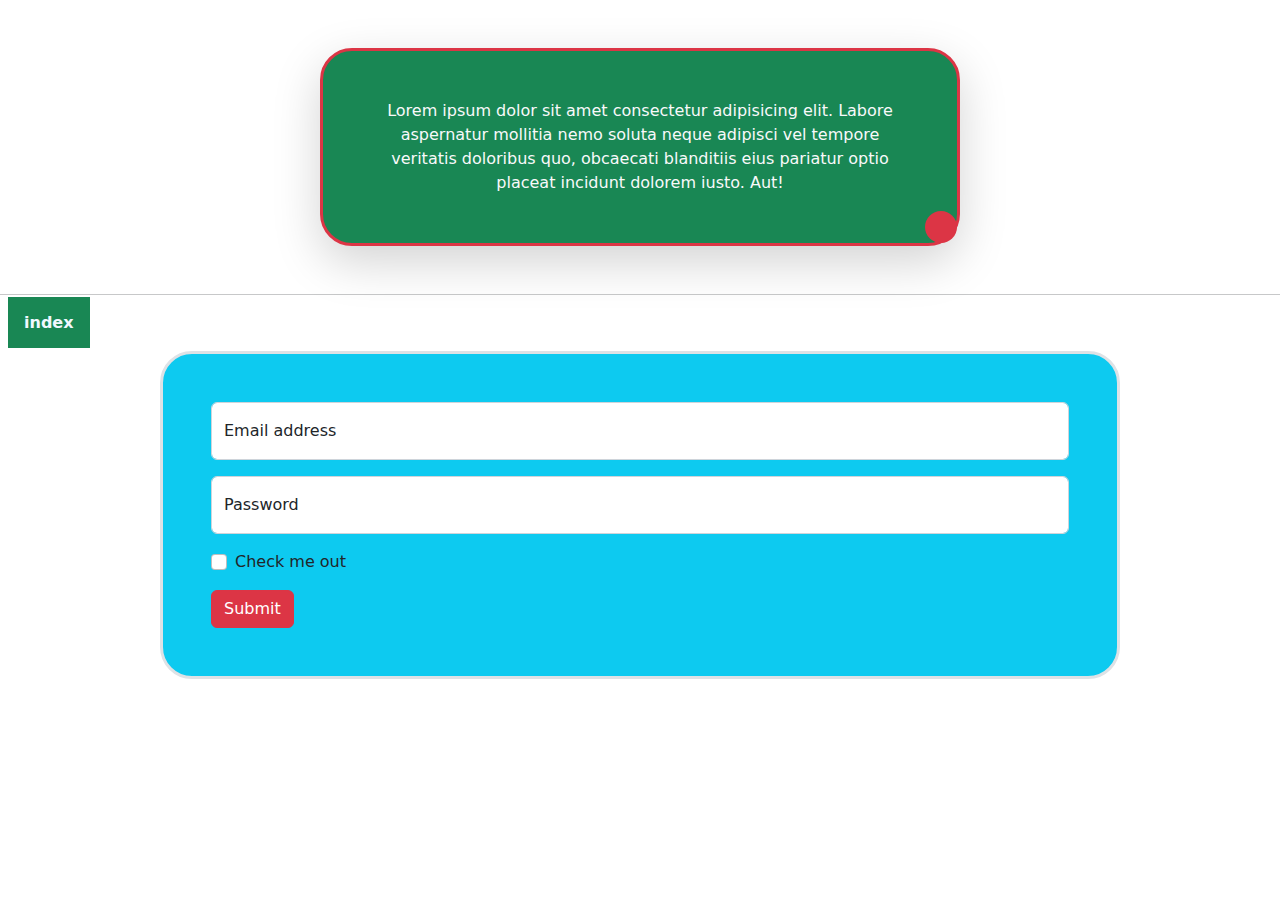
<file: new.html>
<!DOCTYPE html>
<html lang="en">
<head>
    <meta charset="UTF-8">
    <meta http-equiv="X-UA-Compatible" content="IE=edge">
    <meta name="viewport" content="width=device-width, initial-scale=1.0">
    <title>Document</title>
    <link rel="stylesheet" href="bootstrap-5.2.3-dist/css/bootstrap.min.css">
    <link rel="stylesheet" href="css/new.css">

    <!-- <link href="https://cdn.jsdelivr.net/npm/bootstrap@5.2.3/dist/css/bootstrap.min.css" rel="stylesheet" integrity="sha384-rbsA2VBKQhggwzxH7pPCaAqO46MgnOM80zW1RWuH61DGLwZJEdK2Kadq2F9CUG65" crossorigin="anonymous"> -->
</head>
<body>
    <div class="w-50 mx-auto my-5 p-5 bg-success border border-3 border-danger rounded rounded-5  text-light text-center shadow shadow-lg position-relative"> Lorem ipsum dolor sit amet consectetur adipisicing elit. Labore aspernatur mollitia nemo soluta neque adipisci vel tempore veritatis doloribus quo, obcaecati blanditiis eius pariatur optio placeat incidunt dolorem iusto. Aut!
        <span class="d-inline-block p-3 bg-danger rounded-circle position-absolute  bottom-0 end-0" id="sp"></span>
    </div>
    <hr>
    <a href="index.html" class="bg-success p-3 m-2 anchor">index</a>
    
    <!-- <form class="w-75 mx-auto my-3 p-5 border border-3">
    <div class="form-floating mb-3">
        <input type="email" class="form-control" id="floatingInput" placeholder="name@example.com">
        <label for="floatingInput">Email address</label>
      </div>
      <div class="form-floating">
        <input type="password" class="form-control" id="floatingPassword" placeholder="Password">
        <label for="floatingPassword">Password</label>
      </div>
      <div class="form-floating">
      <button class="mx-aut0 my-5 mb-0 px-5 py-3 bg-success border border-3 rounded rounded-3  text-light text-center fs-3"> submit</button>
      </div>
    </form> -->

    <!-- <form class="w-75 mx-auto my-3 p-5 border border-3">
      <div class="mb-3">
        <label for="exampleInputEmail1" class="form-label">Email address</label>
        <input type="email" class="form-control" id="exampleInputEmail1" aria-describedby="emailHelp">
        <div id="emailHelp" class="form-text">We'll never share your email with anyone else.</div>
      </div>
      <div class="mb-3">
        <label for="exampleInputPassword1" class="form-label">Password</label>
        <input type="password" class="form-control" id="exampleInputPassword1">
      </div>
      <div class="mb-3 form-check">
        <input type="checkbox" class="form-check-input" id="exampleCheck1">
        <label class="form-check-label" for="exampleCheck1">Check me out</label>
      </div>
      <button type="submit" class="btn btn-success">Submit</button>
    </form> -->
    <!--0000000000000000000000000000000000000  -->
    <!-- <form class="row g-3 needs-validation w-75 mx-auto my-3 p-5 border border-3" novalidate>
        <div class="col-md-4">
          <label for="validationCustom01" class="form-label">First name</label>
          <input type="text" class="form-control" id="validationCustom01" value="Mark" required>
          <div class="valid-feedback">
            Looks good!
          </div>
          <div class="invalid-feedback">
           Please fill this field!
          </div>
        </div>
        <div class="col-md-4">
          <label for="validationCustom02" class="form-label">Last name</label>
          <input type="text" class="form-control" id="validationCustom02" value="Otto" required>
          <div class="valid-feedback">
            Looks good!
          </div>
          <div class="invalid-feedback">
            Please fill this field!
           </div>
        </div>
        <div class="col-md-4">
          <label for="validationCustomUsername" class="form-label">Username</label>
          <div class="input-group has-validation">
            <span class="input-group-text" id="inputGroupPrepend">@</span>
            <input type="text" class="form-control" id="validationCustomUsername" aria-describedby="inputGroupPrepend" required>
            <div class="invalid-feedback">
              Please choose a username.
            </div>
          </div>
        </div>
        <div class="col-md-6">
          <label for="validationCustom03" class="form-label">City</label>
          <input type="text" class="form-control" id="validationCustom03" required>
          <div class="invalid-feedback">
            Please provide a valid city.
          </div>
        </div>
        <div class="col-md-3">
          <label for="validationCustom04" class="form-label">State</label>
          <select class="form-select" id="validationCustom04" required>
            <option selected disabled value="">Choose...</option>
            <option>...</option>
          </select>
          <div class="invalid-feedback">
            Please select a valid state.
          </div>
        </div>
        <div class="col-md-3">
          <label for="validationCustom05" class="form-label">Zip</label>
          <input type="text" class="form-control" id="validationCustom05" required>
          <div class="invalid-feedback">
            Please provide a valid zip.
          </div>
        </div>
        <div class="col-12">
          <div class="form-check">
            <input class="form-check-input" type="checkbox" value="" id="invalidCheck" required>
            <label class="form-check-label" for="invalidCheck">
              Agree to terms and conditions
            </label>
            <div class="invalid-feedback">
              You must agree before submitting.
            </div>
          </div>
        </div>
        <div class="col-12">
          <button class="btn btn-primary" type="submit">Submit form</button>
        </div>
      </form> -->
     

      <form class="w-75 mx-auto my-3 p-5 border border-3 rounded rounded-5 needs-validation bg-info" novalidate>
        <div class=" form-floating mb-3 ">
          <input type="email" class="form-control" id="floatingInput" aria-describedby="emailHelp"  placeholder="name@example.com"  required>
          <label for="floatingInput" class="form-label">Email address</label>
          <div class="valid-feedback">
            Looks good!
          </div>
          <div class="invalid-feedback">
            Please fill this field!
           </div>
    
        </div>
        <div class=" form-floating mb-3">
          <input type="password" class="form-control" id="floatingPassword"  placeholder="Password" required>
          <label for="floatingPassword" class="form-label">Password</label>
          <div class="valid-feedback">
            Looks good!
          </div>
          <div class="invalid-feedback">
            Please fill this field!
           </div>
        </div>
        <div class="mb-3 form-check">
          <input type="checkbox" class="form-check-input" id="exampleCheck1" required>
          <label class="form-check-label" for="exampleCheck1">Check me out</label>
        </div>
        <button type="submit" class="btn btn-danger">Submit</button>
      </form>


    <script src="bootstrap-5.2.3-dist/js/bootstrap.bundle.min.js"></script>
    <script>
        (() => {
  'use strict'

  // Fetch all the forms we want to apply custom Bootstrap validation styles to
  const forms = document.querySelectorAll('.needs-validation')

  // Loop over them and prevent submission
  Array.from(forms).forEach(form => {
    form.addEventListener('submit', event => {
      if (!form.checkValidity()) {
        event.preventDefault()
        event.stopPropagation()
      }

      form.classList.add('was-validated')
    }, false)
  })
})()
    </script>
</body>
</html>
</file>
<file: css/new.css>
.anchor{
    text-decoration: none;
    font-weight: bold;
    font-size: 16px;
    color: aliceblue;
}
</file>
